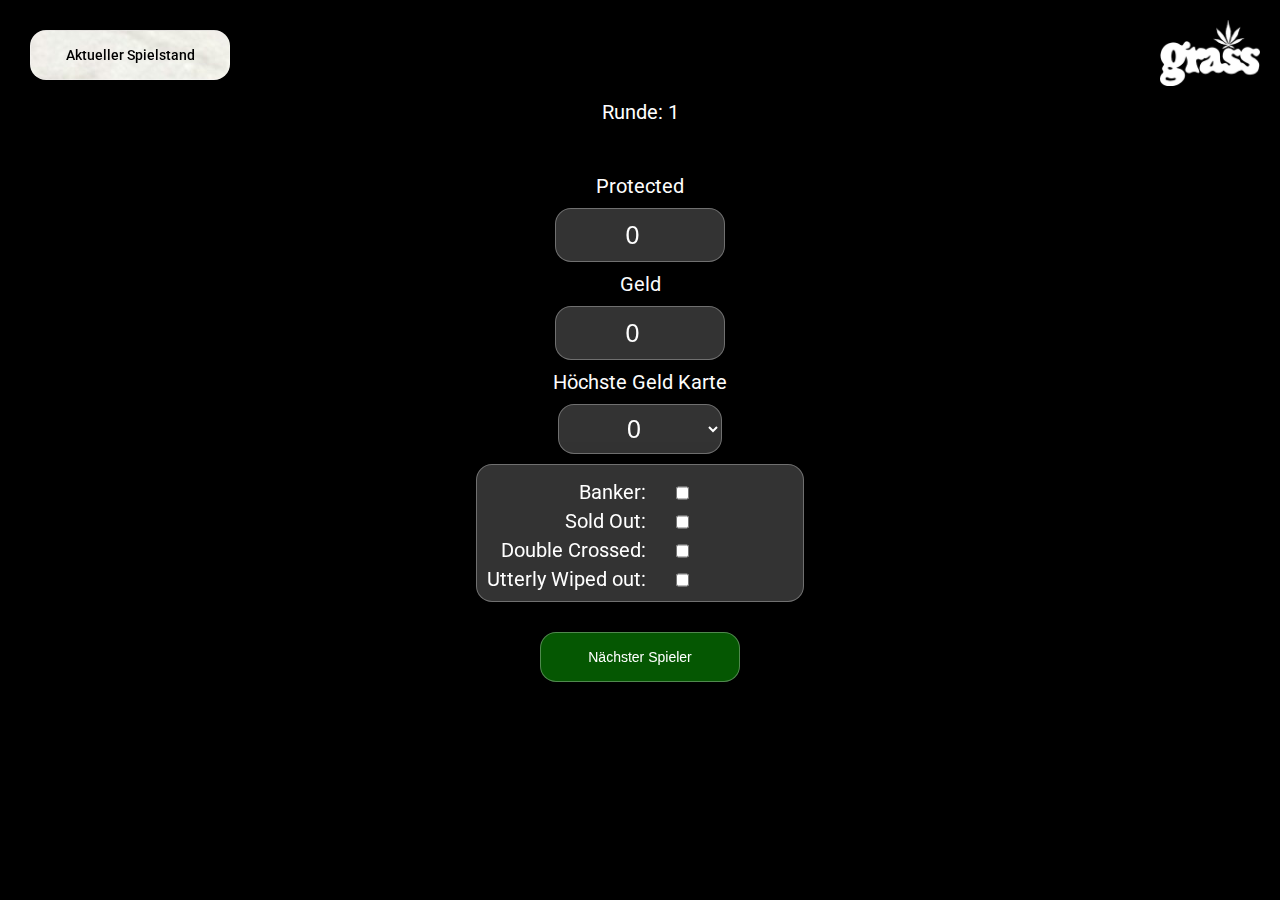
<file: views/gamesession.html>
<!DOCTYPE html>
<html lang="en">
  <head>
    <meta charset="UTF-8" />
    <meta name="viewport" content="width=device-width, initial-scale=1.0" />
    <link rel="stylesheet" href="/css/styles.css" />
    <link
      href="https://fonts.googleapis.com/css2?family=Roboto:ital,wght@0,100;0,300;0,400;0,500;0,700;0,900;1,100;1,300;1,400;1,500;1,700;1,900&display=swap"
      rel="stylesheet"
    />

    <title>Grass Game Calculator</title>
  </head>
  <body onload="loadState(); updateRoundCount();">
    <div class="container">
      <div>
        <img class="miniLogo" src="/assets/img/logo.png" alt="" />
      </div>
      <div class="primary-button" id="gameStatus">Aktueller Spielstand</div>
      <div class="heading" id="currentPlayer"></div>
      <div class="heading" id="roundCount"></div>
      <div class="score-input-group">
        <div class="score-input">
          <label class="label-info">Protected</label>
          <input
            type="number"
            value="0"
            step="1000"
            class="input"
            id="protectedMoney"
          />

          <label class="label-info">Geld</label>
          <input
            type="number"
            value="0"
            step="1000"
            class="input"
            id="openMoney"
          />

          <div class="label-info">Höchste Geld Karte</div>
          <select
            class="select-box"
            id="highestPeddle"
            value=""
            placeholder="Geldkarte"
          >
            <option disabled value>Geldkarte</option>
            <option selected value="0">0</option>
            <option value="5000">5000</option>
            <option value="25000">25.000</option>
            <option value="50000">50.000</option>
            <option value="100000">100.000</option>
          </select>

          <div class="checkbox-container">
            <label for="banker" class="label-info checkbox-label"
              >Banker:</label
            >
            <input type="checkbox" id="banker" class="card-checkbox" />

            <label for="soldOut" class="label-info checkbox-label"
              >Sold Out:</label
            >
            <input type="checkbox" id="soldOut" class="card-checkbox" />

            <label for="doubleCrossed" class="label-info checkbox-label"
              >Double Crossed:</label
            >
            <input type="checkbox" id="doubleCrossed" class="card-checkbox" />

            <label for="wipedOut" class="label-info checkbox-label"
              >Utterly Wiped out:</label
            >
            <input type="checkbox" id="wipedOut" class="card-checkbox" />
          </div>
        </div>
      </div>
      <button class="primary-button" id="nextButton" onclick="nextPlayer()">
        Nächster Spieler
      </button>
    </div>
    <div id="popUp" class="pop-up">
      <div class="popup-content">
        <span id="closeButton">&times;</span>
        <h2 id="winMessage"></h2>
        <div id="winButtons" style="display: none">
          <button
            class="primary-button"
            id="continueButton"
            onclick="continuePlaying()"
          >
            Weiter Spielen
          </button>
          <button
            class="primary-button"
            id="backButton"
            onclick="goBackToStart()"
          >
            Beenden
          </button>
        </div>
        <table id="gameDataGrid">
          <thead>
            <tr></tr>
          </thead>
          <tbody id="gameDataGridBody"></tbody>
        </table>
      </div>
    </div>
    <script src="/js/index.js"></script>
  </body>
</html>
</file>
<file: css/styles.css>
body {
  display: flex;
  justify-content: center;
  font-family: Roboto;
  align-items: center;
  background-color: black;
}

.heading {
  color: rgb(255, 255, 255);
  margin: auto;
  margin-bottom: 50px;
  font-size: 70px;
  text-align: center;
  display: block;
}

.miniLogo {
  max-width: 100px;
  z-index: 1;
  position: absolute;
  top: 0;
  right: 0;
  margin-right: 20px;
  margin-top: 20px;
}
.container {
  border-radius: 20px;
  padding: 20px;
  justify-content: center;
  margin: auto;
  width: 100%;
  max-height: 100%;
  padding-bottom: 10px;
  overflow: auto;
}

.select-box {
  border: #06283d;
  border-radius: 10px;
  width: 50%;
  height: 50px;
  text-align: center;
  font-size: 25px;
  margin: 10px auto 10px auto;
  display: block;
  text-wrap: auto;
  background-color: rgba(255, 255, 255, 0.241);
  color: white;
  background: rgba(255, 255, 255, 0.2);
  border-radius: 16px;
  box-shadow: 0 4px 30px rgba(0, 0, 0, 0.1);
  backdrop-filter: blur(5px);
  -webkit-backdrop-filter: blur(5px);
  border: 1px solid rgba(255, 255, 255, 0.3);
}

.input {
  border: #06283d;
  border-radius: 10px;
  width: 50%;
  height: 50px;
  text-align: center;
  font-size: 25px;
  margin: 10px auto 10px auto;
  display: block;
  background-color: rgba(255, 255, 255, 0.241);
  color: white;
  background: rgba(255, 255, 255, 0.2);
  border-radius: 16px;
  box-shadow: 0 4px 30px rgba(0, 0, 0, 0.1);
  backdrop-filter: blur(5px);
  -webkit-backdrop-filter: blur(5px);
  border: 1px solid rgba(255, 255, 255, 0.3);
}

.label-info {
  font-size: 20px;
  text-align: center;
  color: white;
  align-items: center;
}

.primary-button {
  border-style: none;
  box-sizing: border-box;
  color: #ffffff;
  cursor: pointer;
  display: inline-block;
  font-size: 14px;
  font-weight: 500;
  height: 40px;
  line-height: 20px;
  list-style: none;
  outline: none;
  text-align: center;
  text-decoration: none;
  transition: color 100ms;
  user-select: none;
  -webkit-user-select: none;
  touch-action: manipulation;
  height: 50px;
  margin-left: auto;
  margin-right: auto;
  margin-top: 100px;
  width: 200px;
  margin: 30px auto auto auto;
  display: block;
  background: rgba(14, 250, 6, 0.349);
  border-radius: 16px;
  box-shadow: 0 4px 30px rgba(0, 0, 0, 0.1);
  backdrop-filter: blur(5px);
  -webkit-backdrop-filter: blur(5px);
  border: 1px solid rgba(255, 255, 255, 0.3);
}

.primary-button:hover,
.primary-button:focus {
  background-color: #04f718;
}

.player-name {
  margin-top: 10px;
  margin-bottom: 10px;
  border: #06283d;
  border-radius: 10px;
  height: 50px;
  text-align: center;
  font-size: 25px;
  margin: 20px auto 10px auto;
  display: block;
  min-width: 50%;
  background-color: rgba(255, 255, 255, 0.241);
  color: white;
}

.game-status {
  margin-left: 2px;
  margin-top: 2px;
  margin-right: auto;
  font-size: 14px;
  display: flex;
  align-items: center;
  justify-content: center;
  margin-bottom: 20px;
  background-color: rgba(65, 65, 247, 0.512);
  max-width: 30%;
}

.game-status:hover,
.game-status:focus {
  background-color: rgb(65, 65, 247);
}

.score-input-group {
  display: block;
  margin: auto;
  width: 100%;
  display: flex;
  align-items: center;
  justify-content: center;
}

.checkbox-container {
  display: grid;
  grid-template-columns: max-content max-content;
  background: rgba(255, 255, 255, 0.2);
  border-radius: 16px;
  box-shadow: 0 4px 30px rgba(0, 0, 0, 0.1);
  backdrop-filter: blur(5px);
  -webkit-backdrop-filter: blur(5px);
  border: 1px solid rgba(255, 255, 255, 0.3);
  padding: 10px;
}

.score-input {
  display: grid;
}

.checkbox-label {
  text-align: right;
  margin-top: 5px;
}

.card-checkbox {
  margin-top: 10px;
  margin-left: 30px;
}

.logo {
  max-width: 20%;
}

.pop-up {
  display: none;
  position: fixed;
  z-index: 1;
  left: 0;
  top: 0;
  width: 100%;
  height: 100%;
  overflow: auto;
  background-color: rgb(0, 0, 0);
  background-color: rgba(0, 0, 0, 0.4);
}

.popup-content {
  background-image: url(/assets/img/paper.jpg);
  margin: 15% auto;
  padding: 20px;
  border: 1px solid #888;
  width: 80%;
  border-radius: 10px;
  animation-name: animatetop;
  animation-duration: 0.4s;
  overflow: auto;
}

@keyframes animatetop {
  from {
    top: -300px;
    opacity: 0;
  }
  to {
    top: 0;
    opacity: 1;
  }
}

#startScreen {
  position: fixed;
  bottom: 0;
  background: rgba(0, 0, 0, 0);
  z-index: 2;
}

#gameDataGrid {
  border-collapse: separate;
  border-spacing: 5px;
  overflow: auto;
}

#gameDataGrid th,
#gameDataGrid td {
  border: 1px solid #ddd;
  padding: 5px;
  text-align: center;
  border-bottom: 2px solid gray;
  border-right: 2px solid gray;
}

#closeButton {
  color: #aaa;
  float: right;
  font-size: 28px;
  font-weight: bold;
}

#closeButton:hover,
#closeButton:focus {
  color: black;
  text-decoration: none;
  cursor: pointer;
}

#continueButton {
  background-color: rgb(0, 134, 0);
}

#backButton {
  background-color: rgb(255, 0, 0);
}

#backButton:hover,
#backButton:focus {
  background-color: red;
}

#sessionLogo {
  position: relative;
}

#smokeVideo {
  position: fixed;
  right: 0;
  bottom: 0;
  min-width: 100%;
  min-height: 100%;
}

#roundCount {
  font-size: 20px;
}

#currentPlayer {
  margin: 0;
}

#detach-button-host {
  display: none !important;
}

#gameStatus {
  margin-left: 2px;
  margin-top: 2px;
  margin-right: auto;
  font-size: 14px;
  display: flex;
  align-items: center;
  justify-content: center;
  margin-bottom: 20px;
  background: url(/assets/img/paper.jpg) rgba(65, 65, 247, 0.512);
  color: black;
  max-width: 30%;
}

#gameStatus:hover,
#gameStatus:focus {
  background-color: rgb(65, 65, 247);
}

#winMessage {
  display: flex;
  justify-content: center;
}

/* For Mobile */
@media screen and (max-width: 540px) {
  .logo {
    max-width: 60%;
  }
}

/* For Tablets */
@media screen and (min-width: 540px) and (max-width: 810px) {
  .logo {
    max-width: 40%;
  }
  #startScreen {
    padding-bottom: 100px;
  }
}

@keyframes move {
  100% {
    transform: translate3d(0, 0, 1px) rotate(360deg);
  }
}
</file>
